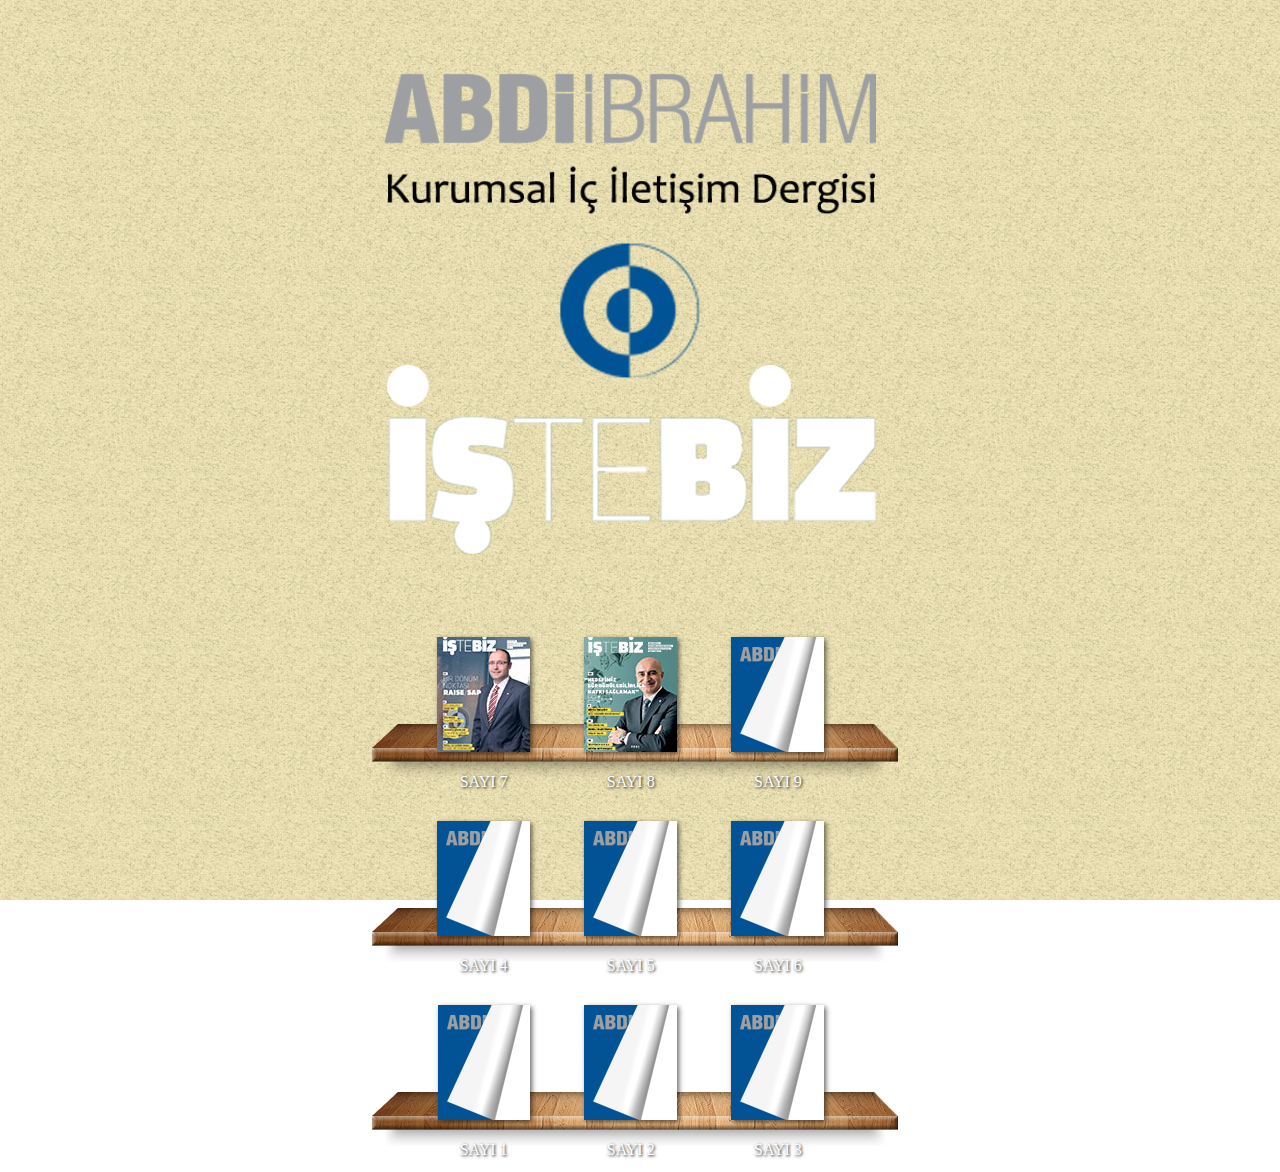
<file: index.html>
<!doctype html>
<!--[if lt IE 7 ]> <html lang="en" class="ie6"> <![endif]-->
<!--[if IE 7 ]>    <html lang="en" class="ie7"> <![endif]-->
<!--[if IE 8 ]>    <html lang="en" class="ie8"> <![endif]-->
<!--[if IE 9 ]>    <html lang="en" class="ie9"> <![endif]-->
<!--[if !IE]><!--> <html lang="tr" class="noie"> <!--<![endif]-->
<head>
<title>İŞTEBİZ</title>
<meta name="viewport" content="width=1200, user-scalable=no" />
<meta http-equiv="Content-Type" content="text/html; charset=utf-8"/>

<link rel="icon" type="image/png" href="pics/favicon.png" />
<link type="text/css" rel="stylesheet" href="css/default.css"></link> 		
</head>
<body>

<div class="splash">
	<div class="center">
	<div class="details">
		<img src="pics/logo.png">
	</div>
	<div class="bookshelf">
		<div class="shelf">
			<div class="row-1">
				<div class="loc">
					<div> <div class="sample thumb7" sample="dokuz" title="Sayı 7"></div></a> <div class="sayi">SAYI 7</div></div>
					<div> <a href="sayi8.html"><div class="sample thumb8" sample="sekiz" title="Sayı 8"></div></a> <div class="sayi">SAYI 8</div> </div>
					<div><div class="sample thumb9" sample="yedi" title="Sayı 9"></div></a> <div class="sayi">SAYI 9</div></div>
				</div>
			</div>
			<div class="row-2">
				<div class="loc">
					<div> <div class="sample thumb4" sample="alti" title="Sayı 4"></div></a> <div class="sayi">SAYI 4</div></div>
					<div> <div class="sample thumb5" sample="yedi" title="Sayı 5"></div> <div class="sayi">SAYI 5</div></div>
					<div> <div class="sample thumb6" sample="sekiz" title="Sayı 6"></div></a> <div class="sayi">SAYI 6</div></div>
				</div>
			</div>
			<div class="row-3">
				<div class="loc">
					<div> <div class="sample thumb1" sample="alti" title="Sayı 1"></div></a> <div class="sayi">SAYI 1</div></div>
					<div> <div class="sample thumb2" sample="yedi" title="Sayı 2"></div> <div class="sayi">SAYI 2</div></div>
					<div> <div class="sample thumb3" sample="sekiz" title="Sayı 3"></div></a> <div class="sayi">SAYI 3</div></div>
				</div>
			</div>
		</div>
	</div>

</body>
</html>
</file>
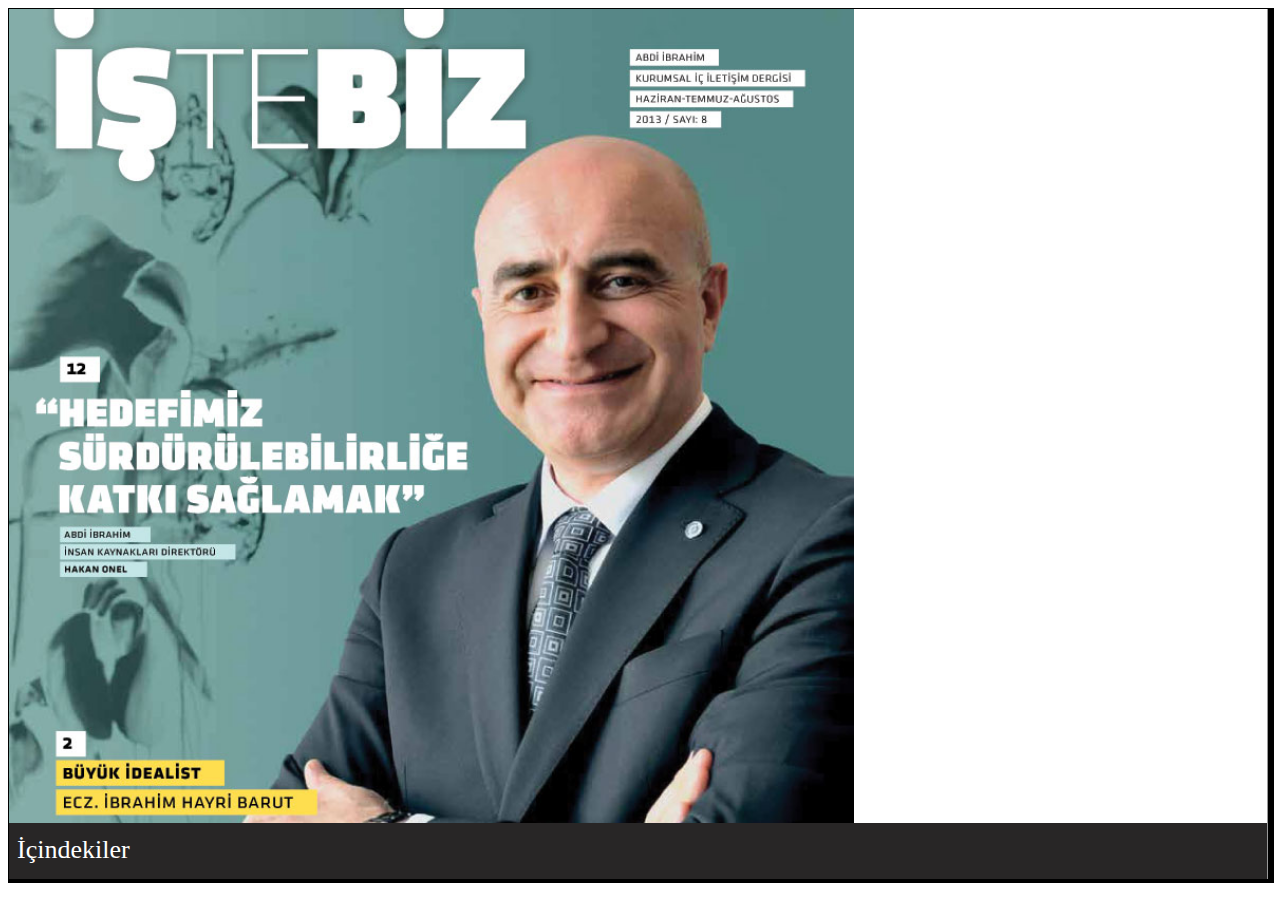
<file: sayi8.html>
<!DOCTYPE html>
<html>
  <head>
    <meta http-equiv="Content-Type" content="text/html; charset=UTF-8" />
    <meta name="viewport" content="width=device-width, height=device-height, initial-scale=1, user-scalable=2, user-scalable=true" />
    <title>Controls test</title>

<script type="text/javascript" src="static/scripts/monocore.js"></script>
    <script type="text/javascript" src="static/scripts/monoctrl.js"></script>
    <link rel="stylesheet" type="text/css" href="static/styles/monocore.css" />
    <link rel="stylesheet" type="text/css" href="static/styles/monoctrl.css" />
    <style type="text/css">
    body,html {height: 99%;min-height: 99%;}
      .reader {
        position: relative;
        width: 100%;
        height: 99%;
        border: 1px solid #000;
        background-color: #CCC;
      }
      #part1,#part2,#part3,#part4,#part5,#part6,#part7,#part8,#part9,#part10,#part11,#part12,#part13,#part14,#part15,#part16,#part17,#part18,#part19,#part20,#part21,#part22,#part23,#part24,#part25,#part26 {
        display: none;
      }
      .runner {
        font-size: 130%;
        color: #fff;
      }
      .bookTitle {
      background: #282626 url(images/newbook-toc-btn.gif) no-repeat;
      position: absolute;
      bottom: 0;
      height: 40px;
      left: 0px;
      right: 0;
      cursor: system;
      background: #282626;
      color: #fff;
      padding: 12px 8px 4px;
      white-space: nowrap;
      font-size: 20px;
      }
      * {
    -webkit-tap-highlight-color:rgba(0,0,0,0);
}
    </style>

    <script src="monocore.js"></script>
    <script src="monoctrl.js"></script>
    <script type="text/javascript">
      Monocle.DEBUG = true;

        var bookData = {
          getComponents: function () {
            return [
              'part1',
              'part2',
              'part3',
              'part4',
              'part5',
              'part6',
              'part7',
              'part8',
              'part9',
              'part10',
              'part11',
              'part12',
              'part13',
              'part14',
              'part15',
              'part16',
              'part17',
              'part18',
              'part19',
              'part20',
              'part21',
              'part22',
              'part23',
              'part24',
              'part25',
              'part26'
            ];
          },
          getContents: function () {
            return [
{
  title: "Giriş",
  src: "part1"
},
{
  title: "2- Büyük İdealist Ecz. İbrahim Hayri Barut",
  src: "part2"
},
{
  title: "6- Abdi İbrahim Otsuka Yöneticileri Buluştu",
  src: "part3"
},
{
  title: "7- Nezih Barut 2013 Tokyo Maratonu'nda Koştu",
  src: "part4"
},
{
  title: "8- Bosna Hersek'in En Büyüğü İle İşbirliği",
  src: "part5"
},
{
  title: "9- Deawoong İle Stratejik İşbirliği",
  src: "part6"
},
{
  title: "10- Genç Modernliler Abdi İbrahim Tower'da",
  src: "part7"
},
{
  title: "11- Nesrin Esirtgen Collection'dan Manzaralar Sergisi",
  src: "part8"
},
{
  title: "12- Hedefimiz Sürdürülebilirliğe Katkı Sağlamak",
  src: "part9"
},
{
  title: "16- a.i.d. Büyümeye Devam Ediyor",
  src: "part10"
},
{
  title: "17- Pazarlama Dünyasının Oscar'ı Bruno'nun Oldu",
  src: "part11"
},
{
  title: "18- Dilekler Destek Ağacında Toplandı",
  src: "part12"
},
{
  title: "19- Kazakistan'ın Yıldızı: Abdi İbrahim Global Pharm",
  src: "part13"
},
{
  title: "22- Abdi İbrahim'e Çevreci Tesis Ödülü",
  src: "part14"
},
{
  title: "24- Yeşil Rehber; Ofisinizde Ne Kadar Çevrecisiniz?",
  src: "part15"
},
{
  title: "16- Abdi İbrahim'in Çevre Duyarlılığına Büyük Övgü",
  src: "part16"
},
{
  title: "28- İş Hayatında Kadın",
  src: "part17"
},
{
  title: "32- BS Proje Yönetim Teknolojisi",
  src: "part18"
},
{
  title: "33- Kişiye Özel Eğitim ve Değerlendirme",
  src: "part19"
},
{
  title: "24- Kişisel Gelişim",
  src: "part20"
},
{
  title: "40- Burçdaşların Yemek Keyfi",
  src: "part21"
},
{
  title: "42- Abdi İbrahim FTR Kongresinde Dikkat Çekti",
  src: "part22"
},
{
  title: "43- Ferhat Farşi İTÜ Girişimcilik Zirvesi'ndeydi",
  src: "part23"
},
{
  title: "44- Beslenmenin Şifresi Glisemik İndeks",
  src: "part24"
},
{
  title: "46- Spor",
  src: "part25"
},
{
  title: "48- Bulmaca",
  src: "part26"
}
            ];
          },
        getComponent: function (cmptId) {
          return { nodes: [document.getElementById(cmptId).cloneNode(true)] };
        },
        getMetaData: function(key) {
          return {
            title: "İçindekiler",
            creator: "Mr Monocle"
          }[key];
        }
      }


      function createBookTitle(reader, contactListeners) {
        var bt = {}
        bt.createControlElements = function () {
          cntr = document.createElement('div');
          cntr.className = "bookTitle";
          runner = document.createElement('div');
          runner.className = "runner";
          runner.innerHTML = reader.getBook().getMetaData('title');
          cntr.appendChild(runner);
          if (contactListeners) {
            Monocle.Events.listenForContact(cntr, contactListeners);
          }
          return cntr;
        }
        reader.addControl(bt, 'page');
        return bt;
      }

      // Initialize the reader element.
      Monocle.Events.listen(
        window,
        'load',
        function () {
          var readerOptions = {
            panels: Monocle.Panels.Magic
          };


          Monocle.Reader('toc', bookData, readerOptions, function (rdr) {
            window.reader5 = rdr;
            var toc = Monocle.Controls.Contents(rdr);
            rdr.addControl(toc, 'popover', { hidden: true });
            createBookTitle(
              rdr,
              {
                start: function () {
                  rdr.showControl(toc);
                }
              }
            );
          });
        }
      );
    </script>

  </head>

  <body>
<div class="reader" id="toc"></div>


<div id="part1">
      <img src="dergi/sayi8/0/images/1.jpg" style="max-height: 1100px!important;height: 1100px!important;" />
 <img src="dergi/sayi8/0/images/2.jpg" style="max-height: 1100px!important;height: 1100px!important;"   usemap="#map" />
<map name="map">
  <area shape="rect" coords="470,81,692,96" href="#">
  <area shape="rect" coords="469,102,694,120" href="#">
  <area shape="rect" coords="469,125,716,144" href="#">
  <area shape="rect" coords="465,145,700,194" href="#">
  <area shape="rect" coords="470,200,711,218" href="#">
  <area shape="rect" coords="467,223,731,245" href="#">
  <area shape="rect" coords="466,245,747,268" href="#">
  <area shape="rect" coords="468,270,744,297" href="#">
  <area shape="rect" coords="470,300,728,319" href="#">
  <area shape="rect" coords="467,323,734,360" href="#">
  <area shape="rect" coords="469,361,715,383" href="#">
  <area shape="rect" coords="469,383,749,423" href="#">
  <area shape="rect" coords="463,426,744,450" href="#">
  <area shape="rect" coords="471,448,735,477" href="#">
  <area shape="rect" coords="470,483,739,543" href="#">
  <area shape="rect" coords="474,550,722,604" href="#">
  <area shape="rect" coords="466,610,750,647" href="#">
  <area shape="rect" coords="467,650,745,681" href="#">
  <area shape="rect" coords="470,684,740,713" href="#">
  <area shape="rect" coords="473,714,743,776" href="#">
  <area shape="rect" coords="472,780,735,829" href="#">
  <area shape="rect" coords="471,830,732,854" href="#">
  <area shape="rect" coords="471,857,721,889" href="#">
  <area shape="rect" coords="469,888,724,919" href="#">
  <area shape="rect" coords="472,922,718,949" href="#">
</map>     
      <img src="dergi/sayi8/0/images/3.jpg" style="max-height: 1100px!important;height: 1100px!important;" />
</div>

<div id="part2">
        <img src="dergi/sayi8/0/images/4.jpg" style="max-height: 1100px!important;height: 1100px!important;"/>
      <img src="dergi/sayi8/0/images/5.jpg" style="max-height: 1100px!important;height: 1100px!important;"/>
      <img src="dergi/sayi8/0/images/6.jpg" style="max-height: 1100px!important;height: 1100px!important;"/>
      <img src="dergi/sayi8/0/images/7.jpg" style="max-height: 1100px!important;height: 1100px!important;"/>
</div>
<div id="part3">
      <img src="dergi/sayi8/0/images/8.jpg" style="max-height: 1100px!important;height: 1100px!important;"/>
</div>
<div id="part4">
      <img src="dergi/sayi8/0/images/9.jpg" style="max-height: 1100px!important;height: 1100px!important;"/>
</div>
<div id="part5">
      <img src="dergi/sayi8/0/images/10.jpg" style="max-height: 1100px!important;height: 1100px!important;"/>
</div>
<div id="part6">
      <img src="dergi/sayi8/0/images/11.jpg" style="max-height: 1100px!important;height: 1100px!important;"/>
</div>
<div id="part7">
      <img src="dergi/sayi8/0/images/12.jpg" style="max-height: 1100px!important;height: 1100px!important;"/>
</div>
<div id="part8">
      <img src="dergi/sayi8/0/images/13.jpg" style="max-height: 1100px!important;height: 1100px!important;"/>
</div>
<div id="part9">
      <img src="dergi/sayi8/0/images/14.jpg" style="max-height: 1100px!important;height: 1100px!important;"/>
      <img src="dergi/sayi8/0/images/15.jpg" style="max-height: 1100px!important;height: 1100px!important;"/>
      <img src="dergi/sayi8/0/images/16.jpg" style="max-height: 1100px!important;height: 1100px!important;"/>
      <img src="dergi/sayi8/0/images/17.jpg" style="max-height: 1100px!important;height: 1100px!important;"/>
</div>
<div id="part10">
      <img src="dergi/sayi8/0/images/18.jpg" style="max-height: 1100px!important;height: 1100px!important;"/>
</div>
<div id="part11">
      <img src="dergi/sayi8/0/images/19.jpg" style="max-height: 1100px!important;height: 1100px!important;"/>
</div>
<div id="part12">
      <img src="dergi/sayi8/0/images/20.jpg" style="max-height: 1100px!important;height: 1100px!important;"/>
</div>
<div id="part13">
      <img src="dergi/sayi8/0/images/21.jpg" style="max-height: 1100px!important;height: 1100px!important;"/>
      <img src="dergi/sayi8/0/images/22.jpg" style="max-height: 1100px!important;height: 1100px!important;"/>
      <img src="dergi/sayi8/0/images/23.jpg" style="max-height: 1100px!important;height: 1100px!important;"/>
</div>
<div id="part14">
      <img src="dergi/sayi8/0/images/24.jpg" style="max-height: 1100px!important;height: 1100px!important;"/>
      <img src="dergi/sayi8/0/images/25.jpg" style="max-height: 1100px!important;height: 1100px!important;"/>
</div>
<div id="part15">
      <img src="dergi/sayi8/0/images/26.jpg" style="max-height: 1100px!important;height: 1100px!important;"/>
      <img src="dergi/sayi8/0/images/27.jpg" style="max-height: 1100px!important;height: 1100px!important;"/>
</div>
<div id="part16">
      <img src="dergi/sayi8/0/images/28.jpg" style="max-height: 1100px!important;height: 1100px!important;"/>
      <img src="dergi/sayi8/0/images/29.jpg" style="max-height: 1100px!important;height: 1100px!important;"/>
</div>
<div id="part17">
      <img src="dergi/sayi8/0/images/30.jpg" style="max-height: 1100px!important;height: 1100px!important;"/>
      <img src="dergi/sayi8/0/images/31.jpg" style="max-height: 1100px!important;height: 1100px!important;"/>
      <img src="dergi/sayi8/0/images/32.jpg" style="max-height: 1100px!important;height: 1100px!important;"/>
      <img src="dergi/sayi8/0/images/33.jpg" style="max-height: 1100px!important;height: 1100px!important;"/>
</div>
<div id="part18">
      <img src="dergi/sayi8/0/images/34.jpg" style="max-height: 1100px!important;height: 1100px!important;"/>
</div>
<div id="part19">
      <img src="dergi/sayi8/0/images/35.jpg" style="max-height: 1100px!important;height: 1100px!important;"/>
</div>
<div id="part20">
      <img src="dergi/sayi8/0/images/36.jpg" style="max-height: 1100px!important;height: 1100px!important;"/>
      <img src="dergi/sayi8/0/images/37.jpg" style="max-height: 1100px!important;height: 1100px!important;"/>
      <img src="dergi/sayi8/0/images/38.jpg" style="max-height: 1100px!important;height: 1100px!important;"/>
      <img src="dergi/sayi8/0/images/39.jpg" style="max-height: 1100px!important;height: 1100px!important;"/>
      <img src="dergi/sayi8/0/images/40.jpg" style="max-height: 1100px!important;height: 1100px!important;"/>
      <img src="dergi/sayi8/0/images/41.jpg" style="max-height: 1100px!important;height: 1100px!important;"/>
</div>
<div id="part21">
      <img src="dergi/sayi8/0/images/42.jpg" style="max-height: 1100px!important;height: 1100px!important;"/>
      <img src="dergi/sayi8/0/images/43.jpg" style="max-height: 1100px!important;height: 1100px!important;"/>
</div>
<div id="part22">
      <img src="dergi/sayi8/0/images/44.jpg" style="max-height: 1100px!important;height: 1100px!important;"/>
</div>
<div id="part23">
      <img src="dergi/sayi8/0/images/45.jpg" style="max-height: 1100px!important;height: 1100px!important;"/>
</div>
<div id="part24">
      <img src="dergi/sayi8/0/images/46.jpg" style="max-height: 1100px!important;height: 1100px!important;"/>
      <img src="dergi/sayi8/0/images/47.jpg" style="max-height: 1100px!important;height: 1100px!important;"/>
</div>
<div id="part25">
      <img src="dergi/sayi8/0/images/48.jpg" style="max-height: 1100px!important;height: 1100px!important;"/>
      <img src="dergi/sayi8/0/images/49.jpg" style="max-height: 1100px!important;height: 1100px!important;"/>
</div>
<div id="part26">
      <img src="dergi/sayi8/0/images/50.jpg" style="max-height: 1100px!important;height: 1100px!important;"/>
      <img src="dergi/sayi8/0/images/51.jpg" style="max-height: 1100px!important;height: 1100px!important;"/>
      <img src="dergi/sayi8/0/images/52.jpg" style="max-height: 1100px!important;height: 1100px!important;"/>
</div>
</body>
</html>
</file>
<file: css/default.css>
body, ul, table, form{
	margin:0;
	padding:0;
}
html {height: 100%;}
body {min-height: 100%;height: 100%;}

@media only screen and (min-width: 480px) and (max-width: 767px) {

}

::-moz-selection{
	background:#999;
	color:white;
	text-shadow:none;
}

a{
	text-decoration:none;
	color:#698145;
}

a:hover{
	text-decoration:underline;
}

.splash{
	width:100%;
	height:100%;
	min-height:400px; 
	position:relative;
	background:url(../pics/splash-bg.jpg);
	
	-webkit-transition:height 1s;
	-moz-transition:height 1s;
	-ms-transition:height 1s;
	-o-transition:height 1s;
	transition:height 1s;
}


.splash .center{
	width:800px;
	/*height:700px;*/
	margin:auto;
	position:relative;
	z-index: 0;
}

.splash .details{
	width: 100%;
	float:left;
	margin-top:70px;
	text-shadow: -1px 0 white, 0 1px white, 1px 0 white, 0 -1px white;
}

.details img{
	margin: 0 auto;
	width: 78%;
	display: block;
	margin-left: 12px;
}

.bookshelf{
	-webkit-transition:all 1s;
	-moz-transition:all 1s;
	-o-transition:all 1s;
	-ms-transition:all 1s;
	transition:all 1s;
}

.preview .bookshelf{
	opacity:0;

	-webkit-transform: translate3d(-100px, 0, 0) scale3d(0.5, 0.5, 1);
	-moz-transform: translate3d(-100px, 0, 0) scale3d(0.5, 0.5, 1);
	-o-transform: translate3d(-100px, 0, 0) scale3d(0.5, 0.5, 1);
	-ms-transform: translate3d(-100px, 0, 0) scale3d(0.5, 0.5, 1);
	transform: translate3d(-100px, 0, 0) scale3d(0.5, 0.5, 1);
}

.details{
	-webkit-transition:all 1s;
	-moz-transition:all 1s;
	-o-transition:all 1s;
	-ms-transition:all 1s;
	transition:all 1s;
	cursor:default;
}

.preview .details{
	opacity:0;
	-webkit-transform: translate(20px, 0) scale3d(0.9, 0.9, 1);
	-moz-transform: translate(20px, 0) scale3d(0.9, 0.9, 1);
	-ms-transform: translate(20px, 0) scale3d(0.9, 0.9, 1);
	-o-transform: translate(20px, 0) scale3d(0.9, 0.9, 1);
	transform: translate(20px, 0) scale3d(0.9, 0.9, 1);
}

.animate{
	-webkit-transition:-webkit-transform 1s;
	-moz-transition:-moz-transform 1s;
	-ms-transition:-ms-transform 1s;
	-o-transition:-o-transform 1s;
	transition:transform 1s;
}

.bookshelf{
	float:right;
	margin-top:40px;
	width: 100%;
}

.bookshelf .shelf{
	/*background:url(../pics/bookshelf.gif);
	background-size:100%;*/
	width:526px;
	height:440px;
}

.bookshelf .shelf .row-1{
	position:relative;
	width:446px;
	height:158px;
	margin-left:33px;

}

.bookshelf .shelf .row-1:after,
.bookshelf .shelf .row-2:after,
.bookshelf .shelf .row-3:after{
	background:url(../pics/wall-bookshelf.png);
	background-size:100%;
	background-repeat: no-repeat;
	background-position:bottom left;
	width:526px;
	height:210px;
	display:block;
	content:"";
	margin-left:-38px;
}

.bookshelf .shelf .row-2{
	position:relative;
	margin-top:20px;
	height:164px;
	width:446px;
	margin-left:33px;
}

.bookshelf .shelf .row-3:after{
	height:216px;
}
.bookshelf .shelf .row-3{
	position:relative;
	margin-top:20px;
	height:164px;
	width:446px;
	margin-left:33px;
}

.bookshelf .shelf .row-2:after{
	height:216px;
}
.bookshelf .shelf .loc{
	position:absolute;
	bottom:0;
	width:100%;
}

.bookshelf .shelf .loc > div{
	width:33%;
	height:100%;
	float:left;
	text-align:center;
	position:relative;
}

.bookshelf .sample,
.bookshelf-row .sample{
	margin:auto;
	position: relative;
	z-index:1;

	-webkit-box-shadow:2px 2px 5px rgba(0,0,0,0.6);
	-moz-box-shadow:2px 2px 5px rgba(0,0,0,0.6);
	-ms-box-shadow:2px 2px 5px rgba(0,0,0,0.6);
	-o-box-shadow:2px 2px 5px rgba(0,0,0,0.6);
	box-shadow:2px 2px 5px rgba(0,0,0,0.6);

	-webkit-transition:-webkit-transform 0.1s;
	-webkit-transform:translate(0, 0);
	-moz-transition:-moz-transform 0.1s;
	-moz-transform:translate(0, 0);
	-ms-transition:-ms-transform 0.1s;
	-ms-transform:translate(0, 0);
	-o-transition:-o-transform 0.1s;
	-o-transform:translate(0, 0);
	transition:transform 0.1s;
	transform:translate(0, 0);
}

.sample .loader{
	position:absolute;
	width:32px;
	height:32px;
	top:50%;
	left:50%;
}

.sample .loader i{
	background:white url(../pics/loader.gif) 4px 4px no-repeat;
	position:relative;
	top:-16px;
	left:-16px;
	width:32px;
	height:32px;
	display:block;

	-webkit-border-radius:10px;
	-moz-border-radius:10px;
	-ms-border-radius:10px;
	-o-border-radius:10px;
	border-radius:10px;
}

.bookshelf .shelf .hover,
.bookshelf-row .hover,
.bookshelf .shelf .loading{
	z-index:2;
	cursor:none;
	background-color:white;
	-webkit-transform: scale3d(1.1, 1.1, 1) translate3d(0, -5px, 0);
	-moz-transform: scale3d(1.1, 1.1, 1) translate3d(0, -5px, 0);
	-ms-transform: scale3d(1.1, 1.1, 1) translate3d(0, -5px, 0);
	-o-transform: scale3d(1.1, 1.1, 1) translate3d(0, -5px, 0);
	transform: scale3d(1.1, 1.1, 1) translate3d(0, -5px, 0);
}
.bookshelf .thumbbos,
.bookshelf-row .thumbbos{
	width:92px;
	height:115px;
}

.bookshelf .thumb1,
.bookshelf-row .thumb1{
	background-image:url(../pics/dergi.png);
	width:92px;
	height:115px;
}

.bookshelf .thumb2,
.bookshelf-row .thumb2{
	background-image:url(../pics/dergi.png);
width: 93px;
height: 115px;
}

.bookshelf .thumb3,
.bookshelf-row .thumb3{
	background-image:url(../pics/dergi.png);
width: 93px;
height: 115px;
}

.bookshelf .thumb4,
.bookshelf-row .thumb4{
	background-image:url(../pics/dergi.png);
width: 93px;
height: 115px;

}
.bookshelf .thumb5,
.bookshelf-row .thumb5{
	background-image:url(../pics/dergi.png);
width: 93px;
height: 115px;
}

.bookshelf .thumb6,
.bookshelf-row .thumb6{
	background-image:url(../pics/dergi.png);
width: 93px;
height: 115px;
}
.bookshelf .thumb7,
.bookshelf-row .thumb7{
	background-image:url(../pics/book7.jpg);
width: 93px;
height: 115px;
}
.bookshelf .thumb8,
.bookshelf-row .thumb8{
	background-image:url(../pics/book8.jpg);
width: 93px;
height: 115px;
}
.bookshelf .thumb9,
.bookshelf-row .thumb9{
	background-image:url(../pics/dergi.png);
width: 93px;
height: 115px;
}
footer{
	font:14px 'Ropa Sans', helvetica, arial;
	line-height:100px;
	text-align:center;
	color:#666;
	margin-top: -100px;
position: relative;
background: #fff;
}

.navigation{
	width:100%;
	height:60px;
	z-index:1000;
	background:white;
}

.navigation nav {
	width:1000px;
	margin:auto;
}

.navigation ul{
	width:1110px;
	margin-left:-50px;
}

.navigation li{
	width:20%;
	float:left;
	list-style:none;
	text-align:center;
	line-height:60px;
}

.navigation li a{
	font:16px 'Ropa Sans', helvetica, arial;
	color:#333;
	padding:5px 10px;
}

.navigation li a:hover{
	text-decoration:none;
}

.navigation .hover,
.navigation .on{
	background:#333;
	color:white;
	-webkit-border-radius:20px;
	-moz-border-radius:20px;
	-ms-border-radius:20px;
	-o-border-radius:20px;
	border-radius:20px;
	text-decoration:none;
}

.fixed .navigation{
	-webkit-box-shadow: 0 0 15px rgba(0,0,0,0.1);
	-moz-box-shadow: 0 0 15px rgba(0,0,0,0.1);
	-o-box-shadow: 0 0 15px rgba(0,0,0,0.1);
	-ms-box-shadow: 0 0 15px rgba(0,0,0,0.1);
	box-shadow: 0 0 15px rgba(0,0,0,0.1);
	position:fixed;
	top:0;
}

.fixed .navigation .go-up{
	display:block;
}

.samples{
	position:absolute;
	top:0;
	left:0;
	width:1000px;
	height:700px;
	display:none;
}

.show-samples .samples{
	display:block;
}

.samples .bar{
	height:100px;
	width:1000px;
	overflow:hidden;
	opacity:0;
	-webkit-transition:opacity 0.1s;
	-moz-transition:opacity 0.1s;
	-o-transition:opacity 0.1s;
	-ms-transition:opacity 0.1s;
	transition:opacity 0.1s;

}

.show-bar .bar{
	-webkit-transition:opacity 1s;
	-moz-transition:opacity 1s;
	-o-transition:opacity 1s;
	-ms-transition:opacity 1s;
	transition:opacity 1s;
	opacity:1;
}

.show-bar .details{
	display:none;
}

.show-bar .bookshelf{
	display:none;
}

.turnjs-slider{
	opacity:0;
	-webkit-transition:opacity 0.1s;
	-moz-transition:opacity 0.1s;
	-o-transition:opacity 0.1s;
	-ms-transition:opacity 0.1s;
	transition:opacity 0.1s;
}

.show-bar .turnjs-slider{
	opacity:1;
	-webkit-transition:opacity 1s;
	-moz-transition:opacity 1s;
	-o-transition:opacity 1s;
	-ms-transition:opacity 1s;
	transition:opacity 1s;
}

.splash.preview.show-samples .icon.quit{
	display: block;
	background-position:0 0;
	cursor:default;
	position:absolute;
	right:20px;
	top:20px;
	width: 44px;
	height: 44px;
	cursor: pointer;
}

.splash.preview.show-samples .icon.quit:hover{
	background-position:-44px 0;
}

#book-wrapper{
	width:960px;
	height:600px;
	margin-left:20px;
	margin-right:20px;
}

header{
	width:1000px;
	margin:20px auto;
}

.content{
	width:1000px;
	margin:auto;
	font-family: "helvetica neue", helvetica, arial;
}

.fixed .content{
	padding-top:60px;
}

.content section{
	margin:100px 0;
	font-size:15px;
	color:#666;
}

.content li{
	padding:2px;
	line-height:30px;
}

.sayi {
position: absolute;
width: 100%;
margin-bottom: -30px;
margin-top: 21px;
color: #fff;
text-shadow: 1px 1px 3px #000;
filter: dropshadow(color=#000, offx=1, offy=1);
}
.bookshelf .shelf {margin: 0 auto;}
 * {
    -webkit-tap-highlight-color:rgba(0,0,0,0);
}
</file>
<file: static/styles/monocore.css>
div.monelem_container{background-color:black}
div.monelem_page{background:white;top:0;left:0;bottom:3px;right:5px;border-right:1px solid #999}
div.monelem_sheaf{top:0;left:0;bottom:0;right:0}
.monelem_panels_imode_panel{background:rgba(255,255,255,0.7);opacity:0}
.monelem_panels_imode_backwardsPanel{-webkit-box-shadow:1px 1px 3px #777;-moz-box-shadow:1px 1px 3px #777;box-shadow:1px 1px 3px #777}
.monelem_panels_imode_forwardsPanel{-webkit-box-shadow:-1px 1px 3px #777;-moz-box-shadow:-1px 1px 3px #777;box-shadow:-1px 1px 3px #777}.monelem_panels_imode_toggleIcon{position:absolute;right:0;bottom:0;width:50px;height:50px;background-repeat:no-repeat;background-position:center center}div.monelem_controls_panel_expanded{left:0!important;width:100%!important;z-index:1001!important}div.monelem_flippers_slider_wait{position:absolute;right:2px;top:2px;width:20px;height:20px;background-repeat:no-repeat}div.monelem_panels_imode_toggleIcon{background-image:url([data-uri]%2B%[base64]%2F2c4HufMTOH8Xs75%2F%2Ffa67v3%2Bu%2B91hphGJWZNUzCXJyKiHd6xxqNhhGDTB6NOViAyzARY3EaP%2BNL7MCBiPi9Ze4leBlTsR9jcCnuiYgDbeGZeV4F7EINe7EP3%[base64]%2FA%2BNmXmqCbbm%2FAiMiJO9cEzcwEuwLODwMZk5oXVLYA6PouIF%2FC6cvBgI37D0mreStyJroh4r9df785XYGtEHG8Hfnjb1w08Xu2qq3regtOZuaka2whV5NZieWY%2BhkV4ICJ2N%2FusZeYMJQm8NdCuuxdPH4HENGzsXjx9REQcqRxvR2dEfNBrHxF7lHywGPXW7085cEvwZkScHAheaRz%2BwngcqyAnlEPan%2Fbh5oj4rr%2FBDlyOXUMA%2Fx%2F9oFytM5SZs3t6epbWlOtxeJjg%2BzEmMye3vF%2BCYx2YhdFnTTs3OoQT2JqZ3TiC2zETyzrwrnIwhkMTqwVsxW24GLsiYmWj0dCBo2gNy7nSRfgpIjZjM6WU1ut1lHt%2BGLOHCd6J79sN1pSkMSUzJwwD%2FBoD5I9aRHyiFIVFQ3D2j1KR%2Fh7MMDPnY1JE7GwLr3434N5BnI3GFRiFzuai0Ub34aWBDGr0pcKPM%2FPpqovpT11KoVinNAvXt1lkLTNXKFesXU1HUz3HI0plWqW0QGcoIjYoERpMy7AS17b2da06o43KzLF4RanRzwwx3%2FfOHYW7lL5ubUR83p9do9Ho%2B99fDzcZDynfdxPejog%2FBoCOxHW4AxOwKiK%2BaGc%2FILzJ6ULcXznciwM4qFSzCUob3Km0UCeU3W5v5%2B8%2FwZsWMQvzlN1Nq8C%2F4ht8qkRm72B%2B%2BoP%2FC0sEOftJmUbfAAAAAElFTkSuQmCC)}div.monelem_flippers_slider_wait{background-image:url([data-uri]%2FXLIjfAOt9TGwDj80qgh9AVjah3AkSzOEawxMIs8DpCDS5pLfwi8wCCG0a4%2FeRTJGsJsuESzBAk90IpTOPXDiURCy2QyI3DE43FN5mg0KvO0ITCGRWMYCptT2NcPy4d6ICbBTE1fne%2FBDazlAluxjS10VHmqB%2FfwSl0ysOgZjwiizdA3w41VnMEj%2FUqBxtB%2B7OIJWRwjp9YRdMq5HwcW3aobA%2Bgqc%2Bz%2F%2F7G%2FAORsH%2Flqgs9VAAAAAElFTkSuQmCC)}
</file>
<file: static/styles/monoctrl.css>
div.monelem_controls_contents_container{position:absolute;width:75%;height:75%;left:12.5%;top:12.5%;background:#EEE;border:2px solid #f7f7f7;border-radius:9px;overflow-y:auto;-webkit-overflow-scrolling:touch;-moz-border-radius:9px;-webkit-border-radius:9px;box-shadow:1px 2px 6px rgba(0,0,0,0.5);-moz-box-shadow:1px 2px 6px rgba(0,0,0,0.5);-webkit-box-shadow:1px 2px 6px rgba(0,0,0,0.5)}ol.monelem_controls_contents_list{margin:6px;padding:0}li.monelem_controls_contents_chapter{list-style:none;line-height:220%;padding-left:1em;padding-right:2em;border-bottom:2px groove #fefefe;cursor:pointer}li.monelem_controls_contents_chapter_active{background:#999;color:white}.monelem_controls_magnifier_button{cursor:pointer;color:#555;position:absolute;top:2px;right:10px;padding:0 2px}.monelem_controls_magnifier_a{font-size:11px}.monelem_controls_magnifier_A{font-size:18px;opacity:.3}.monelem_controls_spinner_anim{position:absolute;width:100%;height:100%;background-color:white;background-repeat:no-repeat;background-position:center center}div.monelem_controls_scrubber_container{position:absolute;left:1em;right:1em;bottom:4px;height:30px;background:rgba(255,255,255,0.8)}div.monelem_controls_scrubber_track{margin-top:10px;height:5px;border:1px solid #999;cursor:pointer}div.monelem_controls_scrubber_needle{position:absolute;width:14px;height:14px;top:5px;background:#CCC;border:1px solid #999;border-radius:8px;-moz-border-radius:8px;-webkit-border-radius:8px}div.monelem_controls_scrubber_trail{position:absolute;background:#DDD;top:11px;left:1px;height:5px}div.monelem_controls_scrubber_bubble{display:none;position:absolute;padding:1em;min-width:20%;max-width:30%;bottom:2.5em;background:rgba(0,0,0,0.9);color:#CCC;font:bold 12px Lucida Grande,Tahoma,Helvetica,Arial,sans-serif;white-space:nowrap;text-overflow:ellipsis;overflow:hidden;border-radius:10px;-moz-border-radius:10px;-webkit-border-radius:10px}div.monelem_controls_stencil_container{position:absolute;top:0;left:0;width:0;height:0}a.monelem_controls_stencil_cutout{display:block;position:absolute}div.monelem_controls_stencil_highlighted a{background:rgba(0,0,255,0.15)}div.monelem_controls_spinner_anim{background-image:url([data-uri])}
</file>
